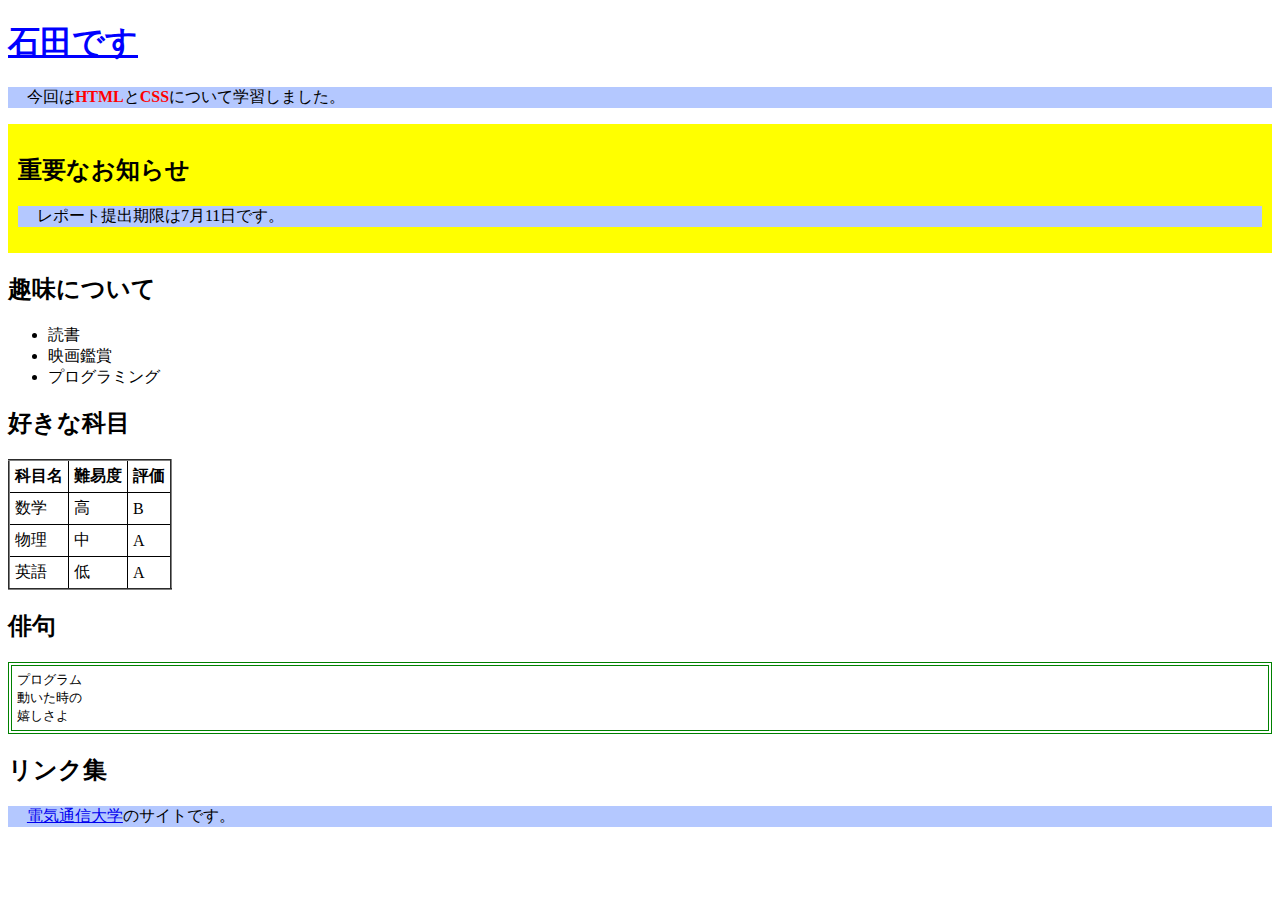
<file: mypage.html>
<!DOCTYPE html>
<html>
<head>
<meta charset="utf-8">
<title>石田のページ</title>
<style type="text/css">
h1 { color: blue; text-decoration: underline; }
p { text-indent: 5mm; background: rgb(180,200,255); }
.highlight { color: red; font-weight: bold; }
#important-section { background: yellow; padding: 10px; }
pre { border: double green 4px; padding: 5px; }
table { border-collapse: collapse; }
th, td { border: 1px solid black; padding: 5px; }
</style>
</head>
<body>
<h1>石田です</h1>

<p>今回は<span class="highlight">HTML</span>と<span class="highlight">CSS</span>について学習しました。</p>

<div id="important-section">
<h2>重要なお知らせ</h2>
<p>レポート提出期限は7月11日です。</p>
</div>

<h2>趣味について</h2>
<ul>
<li>読書</li>
<li>映画鑑賞</li>
<li>プログラミング</li>
</ul>

<h2>好きな科目</h2>
<table border="2">
<tr><th>科目名</th><th>難易度</th><th>評価</th></tr>
<tr><td>数学</td><td>高</td><td>B</td></tr>
<tr><td>物理</td><td>中</td><td>A</td></tr>
<tr><td>英語</td><td>低</td><td>A</td></tr>
</table>

<h2>俳句</h2>
<pre>
プログラム
動いた時の
嬉しさよ
</pre>

<h2>リンク集</h2>
<p><a href="https://www.uec.ac.jp/">電気通信大学</a>のサイトです。</p>

</body>
</html>
</file>
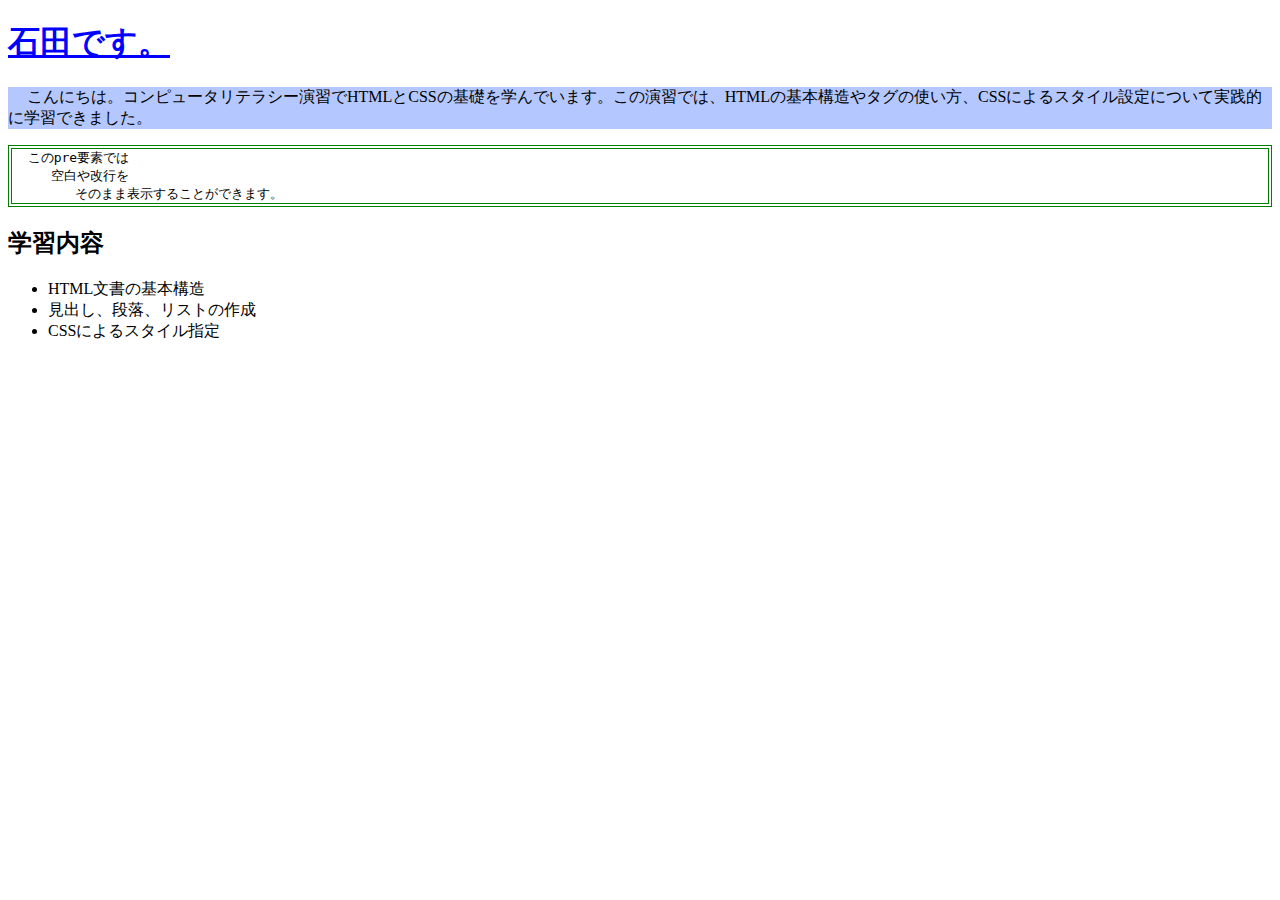
<file: assignment12/mypage.html>
<!DOCTYPE html>
<html>
<head>
<meta charset="utf-8">
<title>石田の page</title>
<style type="text/css">
h1 { color: blue; text-decoration: underline }
p { text-indent: 5mm; background: rgb(180,200,255) }
pre { border: double green 4px }
</style>
</head>
<body>
<h1>石田です。</h1>
<p>こんにちは。コンピュータリテラシー演習でHTMLとCSSの基礎を学んでいます。この演習では、HTMLの基本構造やタグの使い方、CSSによるスタイル設定について実践的に学習できました。</p>
<pre>
  このpre要素では
     空白や改行を
        そのまま表示することができます。
</pre>
<h2>学習内容</h2>
<ul>
<li>HTML文書の基本構造</li>
<li>見出し、段落、リストの作成</li>
<li>CSSによるスタイル指定</li>
</ul>
</body>
</html>
</file>
